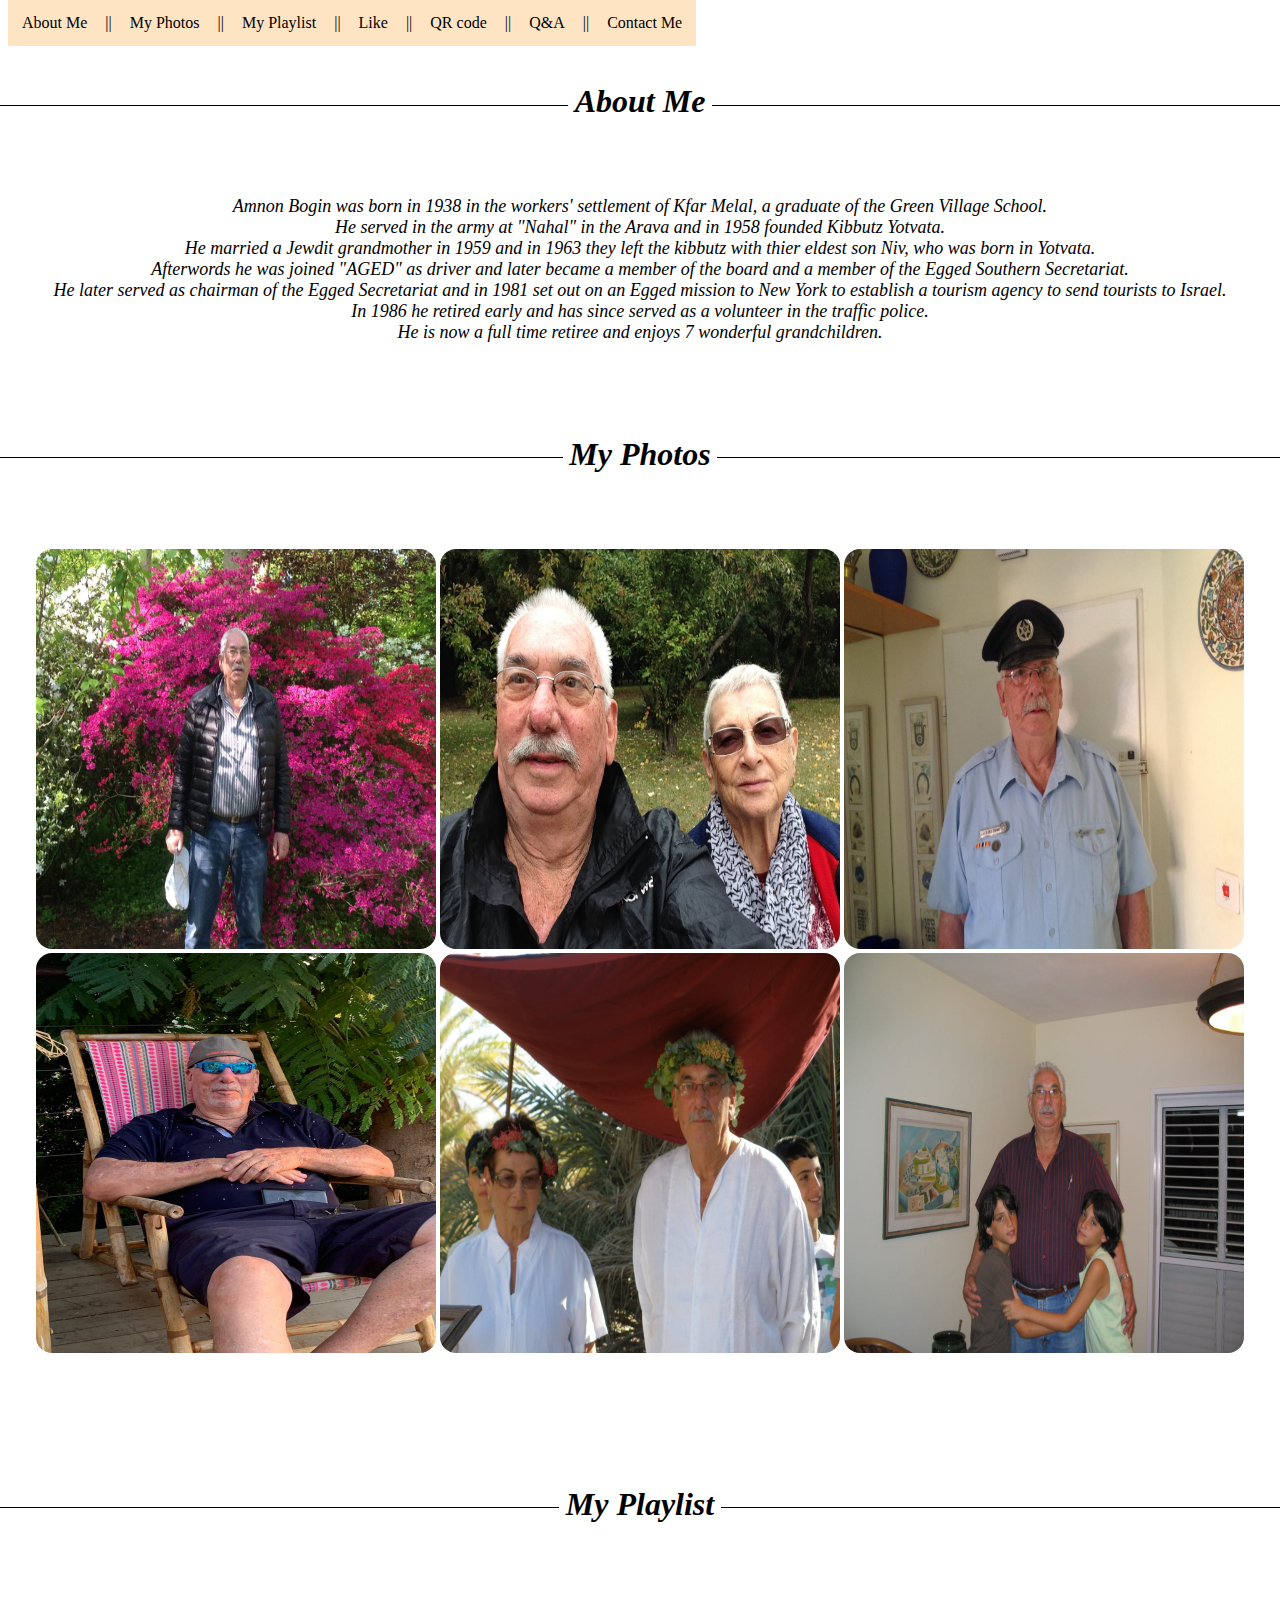
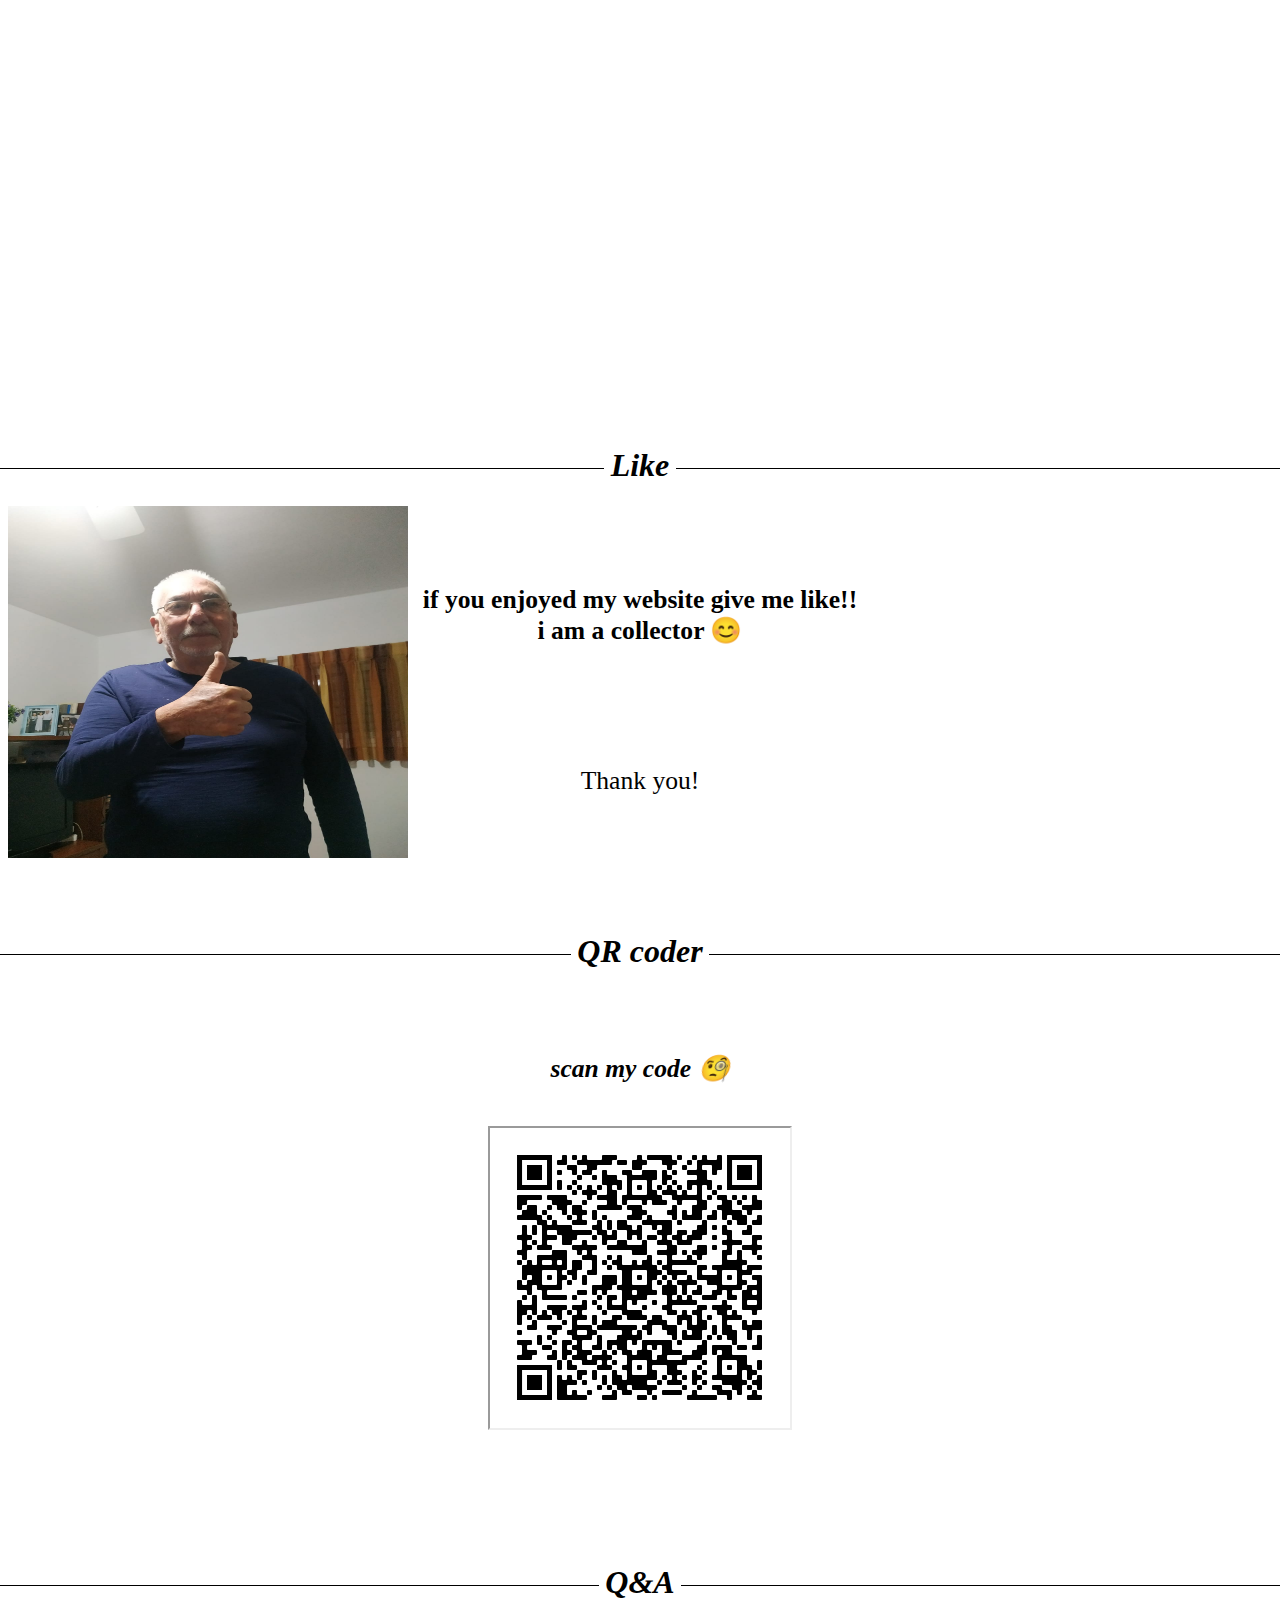
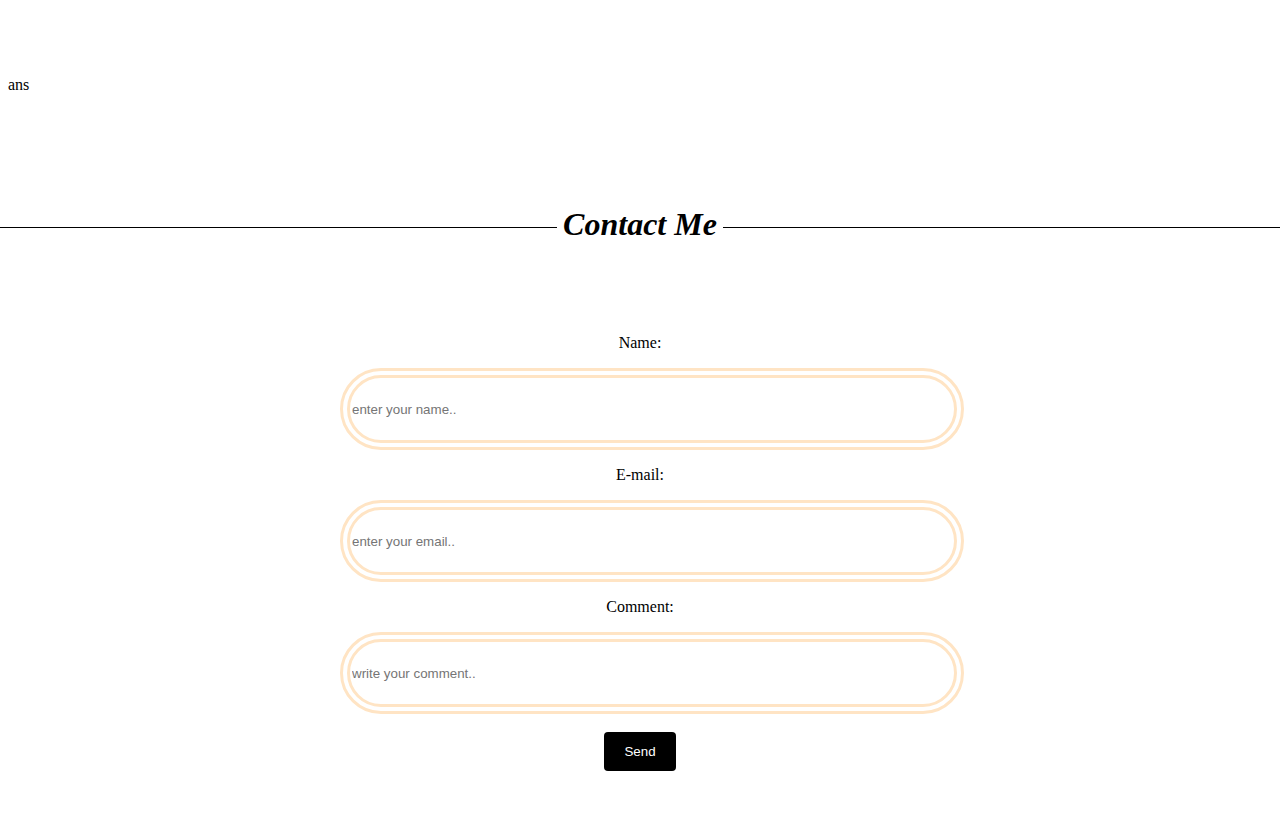
<file: index.html.html>
<!DOCTYPE html>
<html>

<head>
    <link rel="stylesheet" type="text/css" href="AmnonStyle.css" />
</head>

<body>
    <div class="menu" style="position: fixed; top: 0;">
        <a href="#about">About Me</a> ||
        <a href="#photos">My Photos</a> ||
        <a href="#playlist">My Playlist</a> ||
        <a href="#like">Like</a> ||
        <a href="#qrcoder">QR code</a> ||
        <a href="#spa">Q&A</a> ||
        <a href="#contact">Contact Me</a>
    </div>

    <section id="about" class="section">
        <br/>
        <br/>
        <br/>
        <h1><span>About Me</span></h1>
        <br/>
        <br/>
        <br/>
        <div align="center" id="me" style="text-align: center;font-size: large; font-style: italic;">
            Amnon Bogin was born in 1938 in the workers' settlement of Kfar Melal, a graduate of the Green Village School.<br/> He served in the army at "Nahal" in the Arava and in 1958 founded Kibbutz Yotvata.<br/> He married a Jewdit grandmother in
            1959 and in 1963 they left the kibbutz with thier eldest son Niv, who was born in Yotvata.<br/> Afterwords he was joined "AGED" as driver and later became a member of the board and a member of the Egged Southern Secretariat.<br/> He later
            served as chairman of the Egged Secretariat and in 1981 set out on an Egged mission to New York to establish a tourism agency to send tourists to Israel.<br/> In 1986 he retired early and has since served as a volunteer in the traffic police.<br/>            He is now a full time retiree and enjoys 7 wonderful grandchildren.
        </div>
        <br/>
    </section>

    <section id="photos" class="section">
        <br/>
        <br/>
        <br/>
        <h1><span>My Photos</span></h1>
        <br/>
        <br/>
        <br/>
        <div align="center">
            <img class="photo" src=1.jpeg width=400 height=400 />
            <img class="photo" src=2.jpeg width=400 height=400 />
            <img class="photo" src=3.jpeg width=400 height=400 />
            <br/>
            <img class="photo" src=4.jpeg width=400 height=400 />
            <img class="photo" src=5.jpeg width=400 height=400 />
            <img class="photo" src=6.jpeg width=400 height=400 />
        </div>
        <br/>
        <br/>
        <br/>
    </section>

    <section id="playlist" class="section">
        <br/>
        <br/>
        <br/>
        <h1><span>My Playlist</span></h1>
        <br/>
        <br/>
        <br/>
        <iframe width="560" height="315" src="https://www.youtube.com/embed/_Rg9dgmRyrI" title="YouTube video player" frameborder="0" allow="accelerometer; autoplay; clipboard-write; encrypted-media; gyroscope; picture-in-picture" allowfullscreen>
        </iframe>
        <iframe width="560" height="315" src="https://www.youtube.com/embed/hBlEx2bIRNI" title="YouTube video player" frameborder="0" allow="accelerometer; autoplay; clipboard-write; encrypted-media; gyroscope; picture-in-picture" allowfullscreen>
        </iframe>
        <br/>
        <br/>
        <br/>
    </section>

    <section id="like" class="section">
        <br/>
        <br/>
        <br/>
        <br/>
        <h1><span>Like</span></h1>
        <div align="center" style="background-image:url(7.jpeg);background-repeat: no-repeat;background-size: 400px 400px;">
            <br/>
            <br/>
            <br/>
            <h3 style="color: black;font-size:160% " align="center "> if you enjoyed my website give me like!!<br/> i am a collector &#128522;</h3>
            <iframe src="https://www.facebook.com/plugins/like.php?href=https%3A%2F%2Fdevelopers.facebook.com%2Fdocs%2Fplugins%2Ffile%3A%2F%2F%2FC%3A%2Fstudy%2F%25D7%25A1%25D7%2591%25D7%2599%25D7%2591%25D7%25AA%2520%25D7%25A4%25D7%2599%25D7%25AA%25D7%2595%25D7%2597%2520%25D7%2591%25D7%2590%25D7%2599%25D7%25A0%25D7%2598%25D7%25A8%25D7%25A0%25D7%2598%2Fassignment1-tamirshilony-main%2FAmnon1.html%23photos&width=138&layout=button&action=like&size=large&share=true&height=65&appId "
                width="138 " height="65 " style="border:none;overflow:hidden " scrolling="no " frameborder="0 " allowfullscreen="true " allow="autoplay; clipboard-write; encrypted-media; picture-in-picture; web-share "></iframe>
            <p style="color: black ;font-size:160% " align="center "> Thank you!</p>
            <br/>
            <br/>
        </div>
    </section>

    <section id="qrcoder" class="section">
        <br/>
        <br/>
        <br/>
        <h1><span>QR coder</span></h1>
        <br/>
        <h5 style="text-align: center; font-style: oblique; font-size:160%; ">
            scan my code &#129488;
        </h5>
        <div align="center">
            <iframe src=QR.png width=300 height=300></iframe>
        </div>
        <br/>
    </section>

    <section id="spa" class="section">
        <br/>
        <br/>
        <br/>
        <br/>
        <br/>
        <h1><span>Q&A</span></h1>
        <br/>
        <br/>
        <br/> ans
        <br/>
        <br/>
        <br/>
    </section>

    <section id="contact" class="section">
        <br/>
        <br/>
        <br/>
        <h1><span>Contact Me</span></h1>
        <br/>
        <br/>
        <br/>
        <div align="center">
            <div align="center" style="width: 600px">
                <form name="mailform " action="mailto:shilonyt@post.bgu.ac.il " method="get " enctype="text/plain ">
                    <p style="color: black ">Name:</p>
                    <input type="from" placeholder="enter your name.." name="from" required name="from" style="width:600px ;height:60px;border-style: double; border-radius: 10em;border-width: 10px; border-color:bisque ">
                    <p style="color: black ">E-mail:</p>
                    <input type="email" id="email " placeholder="enter your email.." name="email" required name="email" style="width:600px ;height:60px;border-style: double; border-radius: 10em;border-width: 10px; border-color:bisque ">
                    <p style="color: black; "> Comment: </p>
                    <input type="body" id="commentarea" placeholder="write your comment.." required name="Comment" data-emojiable="true" style="width:600px; height:60px ;border-style: double; border-radius: 10em;border-width: 10px; border-color:bisque "><br>
                    <br/>
                    <input type="submit" value="Send">
                </form>
            </div>
        </div>
        <br/>
        <br/>
        <br/>
    </section>

    <script type="text/javascript">
        $(function() {
            $("#nav a ").click(function(e) {
                e.preventDefault();
                $('html,body').scrollTo(this.hash, this.hash);
            });
        });
    </script>
    <script type="text/javascript">
        $(document).scroll(function() {
            $('#menu').toggle($(this).scrollTop() > 1000)
        });​
    </script>
</body>

</html>
</file>
<file: AmnonStyle.css>
#menu {
    position: fixed;
    width: 100%;
    height: 35px;
}

div.menu {
    background-color: bisque;
    overflow: auto;
    white-space: nowrap;
}

div.menu a {
    display: inline-block;
    color: black;
    text-align: center;
    padding: 14px;
    text-decoration: none;
}

div.menu a:hover {
    background-color: #777;
}

h1 {
    width: 100%;
    font-style: italic;
    text-align: center;
    color: black;
}

h1:before,
h1:after {
    background-color: #000;
    content: "";
    display: inline-block;
    height: 1px;
    position: relative;
    vertical-align: middle;
    width: 50%;
}

h1:before {
    right: 0.2em;
    margin-left: -50%;
}

h1:after {
    left: 0.2em;
    margin-right: -50%;
}

img {
    padding: auto;
    border-radius: 16px;
}

img:hover {
    box-shadow: 0 0 5px 5px black;
}

input[type=submit] {
    background-color: black;
    color: white;
    padding: 12px 20px;
    border: none;
    border-radius: 4px;
    cursor: pointer;
}

input[type=submit]:hover {
    background-color: bisque;
}
</file>
